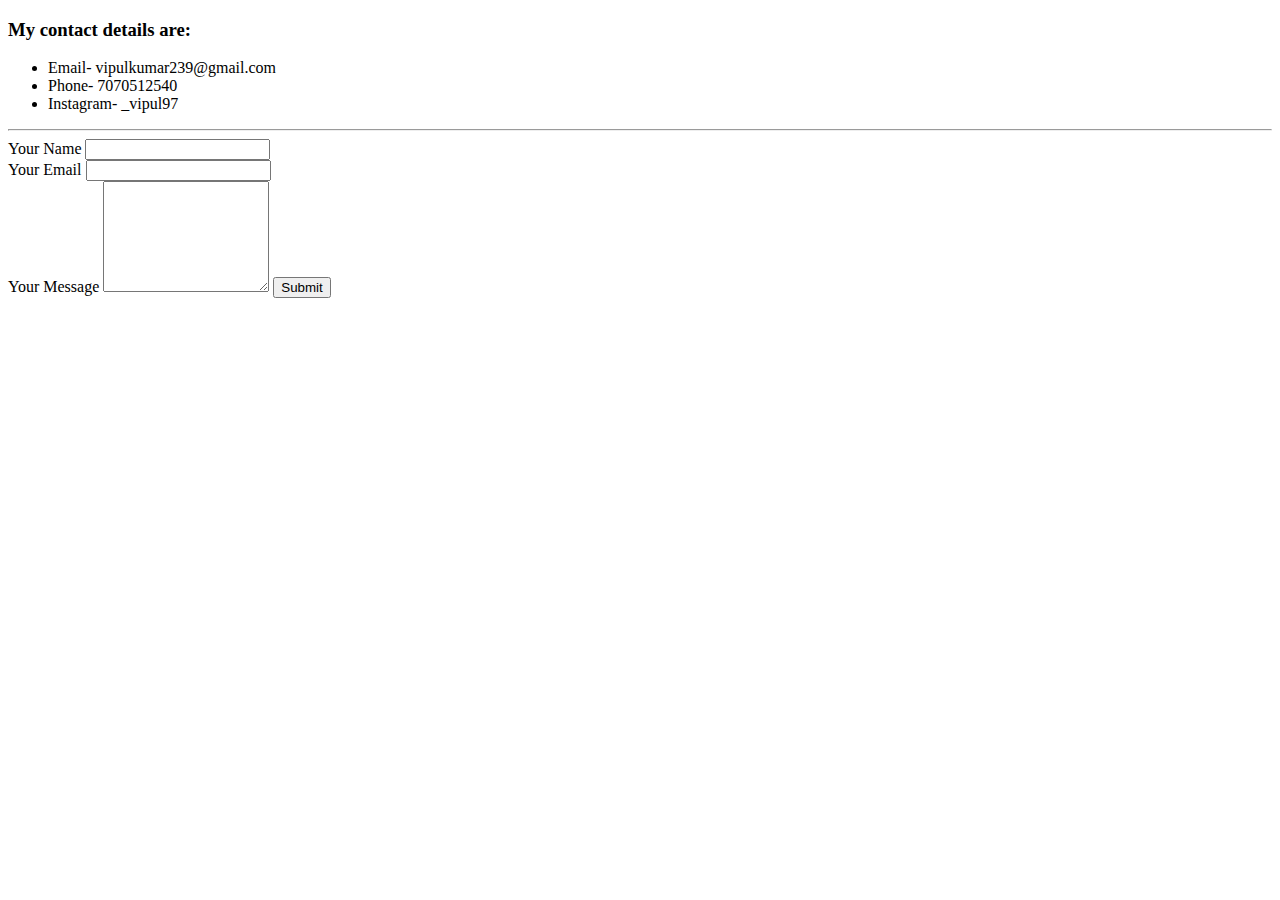
<file: contact.html>
<!DOCTYPE html>
<html lang="en" dir="ltr">

<head>
  <meta charset="utf-8">
  <title></title>
</head>

<body>
  <h3>My contact details are:</h3>
  <p>
  <ul>
    <li>Email- vipulkumar239@gmail.com</li>
    <li>Phone- 7070512540</li>
    <li>Instagram- _vipul97</li>
  </ul>
  </p>
  <hr>
  <form action="mailto:vipulkumar239@gmail.com" method="post" enctype="text/plain">
    <label>Your Name</label>
    <input type="text" name="Your Name" value=""><br>
    <label>Your Email</label>
    <input type="email" name="Your Email" value=""><br>
    <label>Your Message</label>
    <textarea name="Your Message" rows="7" cols="18"></textarea>
    <input type="submit" name="" submit"">
  </form>
</body>

</html>
</file>
